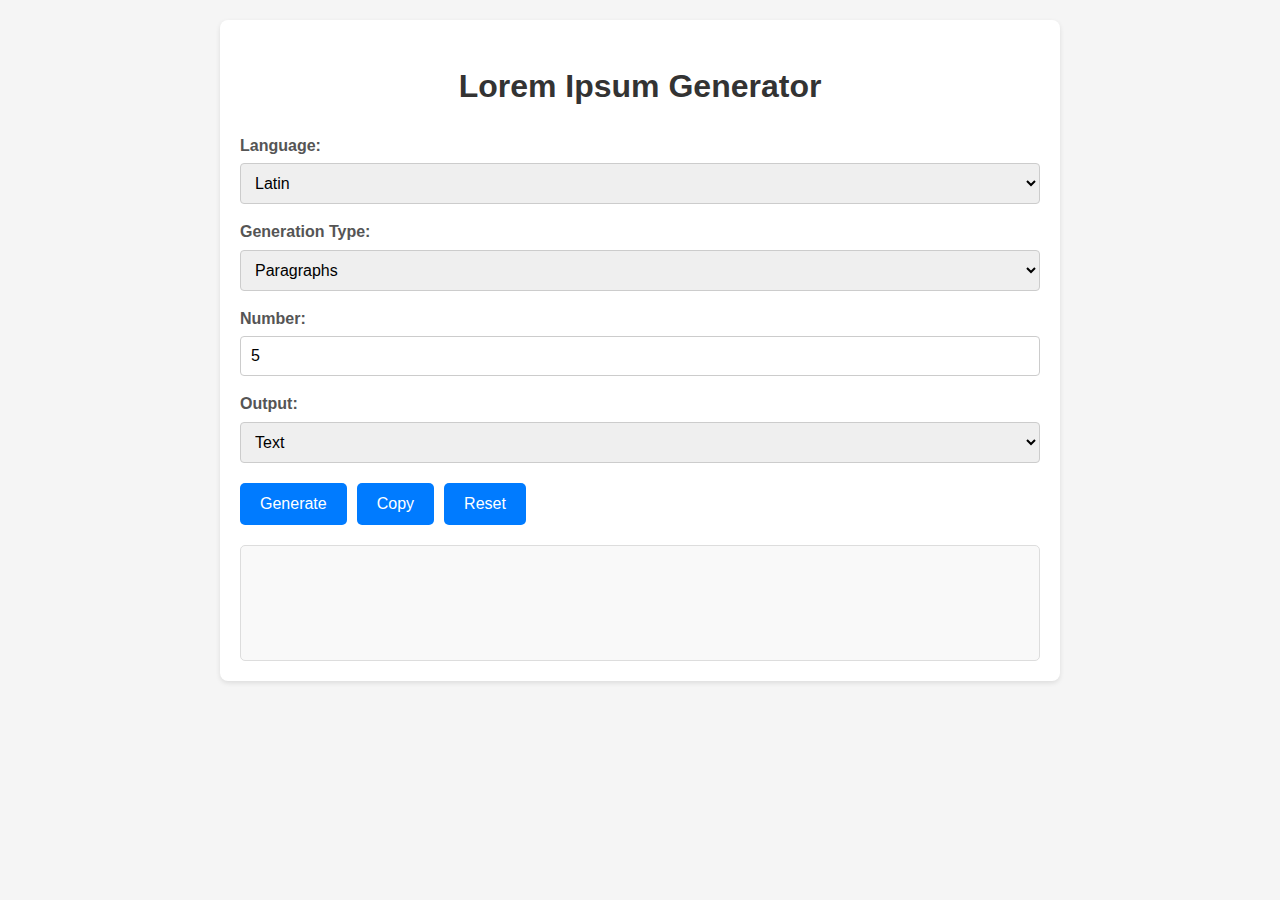
<file: lorem-ipsum-generator/index.html>
<!DOCTYPE html>
<html lang="en">
<head>
  <meta charset="UTF-8">
  <meta name="viewport" content="width=device-width, initial-scale=1.0">
  <title>Lorem Ipsum Generator</title>

  <!--  Using a local stylesheet.  Better for GH Pages and performance -->
  <link rel="stylesheet" href="style.css">

</head>
<body>

  <div class="container">
    <h1>Lorem Ipsum Generator</h1>

    <div class="input-group">
      <label for="language">Language:</label>
      <select id="language">
        <option value="latin">Latin</option>
        <option value="bengali">Bengali</option>
      </select>
    </div>

    <div class="input-group">
      <label for="generationType">Generation Type:</label>
      <select id="generationType">
        <option value="paragraphs">Paragraphs</option>
        <option value="words">Words</option>
        <option value="characters">Characters</option>
      </select>
    </div>

    <div class="input-group">
      <label for="number">Number:</label>
      <input type="number" id="number" value="5" min="1">
    </div>

     <div class="input-group">
      <label for="outputType">Output:</label>
      <select id="outputType">
        <option value="text">Text</option>
        <option value="html">HTML</option>
      </select>
    </div>


    <div class="button-group">
      <button id="generateBtn">Generate</button>
      <button id="copyBtn">Copy</button>
      <button id="resetBtn">Reset</button>
    </div>

    <div class="generated-text" id="lorem-ipsum-output" aria-live="polite">
      <!-- Lorem Ipsum will be inserted here -->
    </div>
  </div>

  <script src="script.js"></script>
</body>
</html>
</file>
<file: lorem-ipsum-generator/style.css>
body {
  font-family: 'Arial', sans-serif; /* A safe fallback */
  margin: 0;
  padding: 0;
  background-color: #f5f5f5;
  line-height: 1.6; /*Improved readability*/
}

.container {
  max-width: 800px;
  margin: 20px auto;
  padding: 20px;
  background-color: #fff;
  box-shadow: 0 2px 5px rgba(0, 0, 0, 0.1);
  border-radius: 8px; /*Soften edges*/
}

h1 {
  font-size: 2em;
  margin-bottom: 20px;
  text-align: center;
  color: #333;
}

.input-group {
  margin-bottom: 15px;
}

label {
  display: block;
  margin-bottom: 5px;
  font-weight: bold;
  color: #555;
}

input[type="number"],
select {
  width: 100%;
  padding: 10px;
  border: 1px solid #ccc;
  border-radius: 4px;
  box-sizing: border-box;
  font-size: 1em;
}

.button-group {
  display: flex;
  justify-content: flex-start; /* Align buttons to the left */
  gap: 10px;
  margin-top: 20px;
}

button {
  background-color: #007bff;  /* A more modern blue */
  color: white;
  padding: 12px 20px;
  border: none;
  border-radius: 5px;
  cursor: pointer;
  font-size: 1em;
  transition: background-color 0.2s ease; /* Smooth hover effect */
}

button:hover {
  background-color: #0056b3;
}

.generated-text {
  margin-top: 20px;
  padding: 15px;
  border: 1px solid #ddd;
  background-color: #f9f9f9;
  border-radius: 5px;
  white-space: pre-wrap;
  font-family: 'Arial Unicode MS', 'Lohit Bengali', Arial, sans-serif;
  font-size: 1.1em;
  color: #444;
}

/* Basic Responsive Design */
@media (max-width: 600px) {
  .container {
    padding: 15px;
  }

  h1 {
    font-size: 1.5em;
  }

  button {
    padding: 10px 15px;
    font-size: 0.9em;
  }
}
</file>
